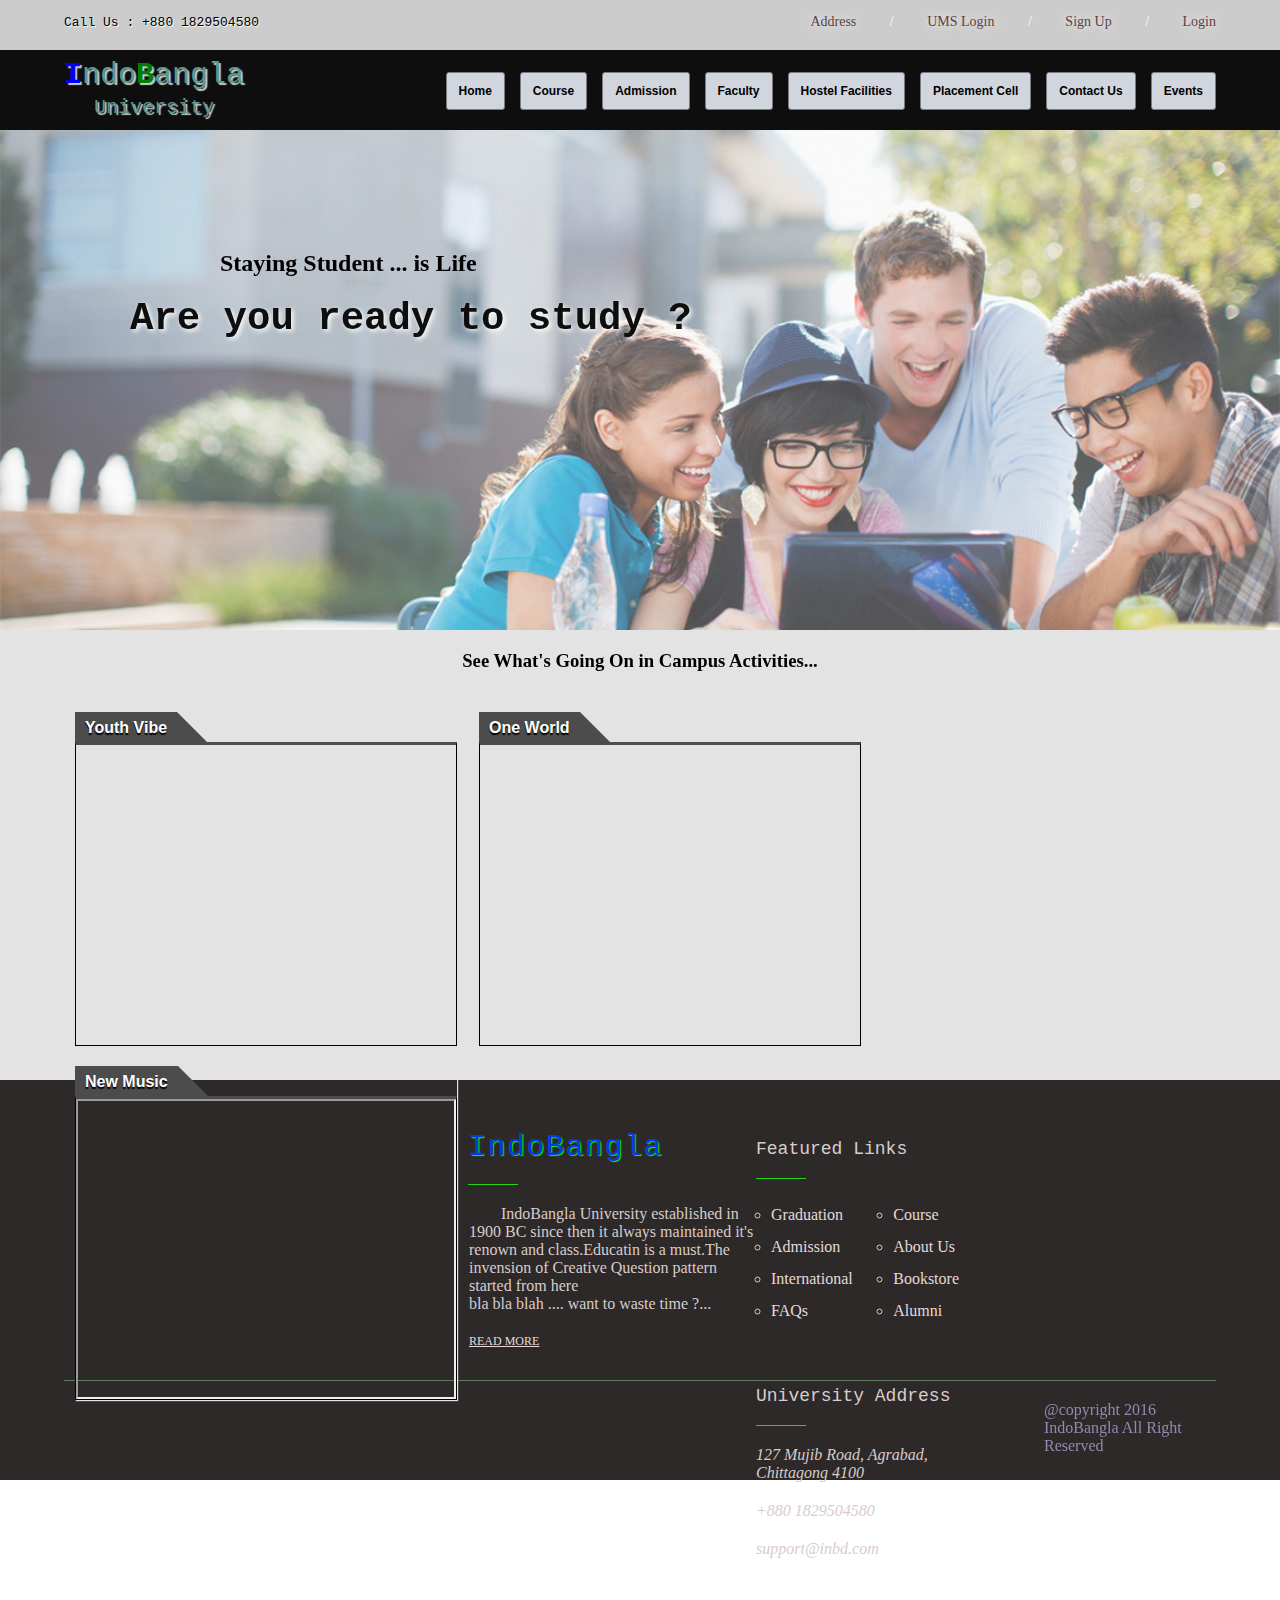
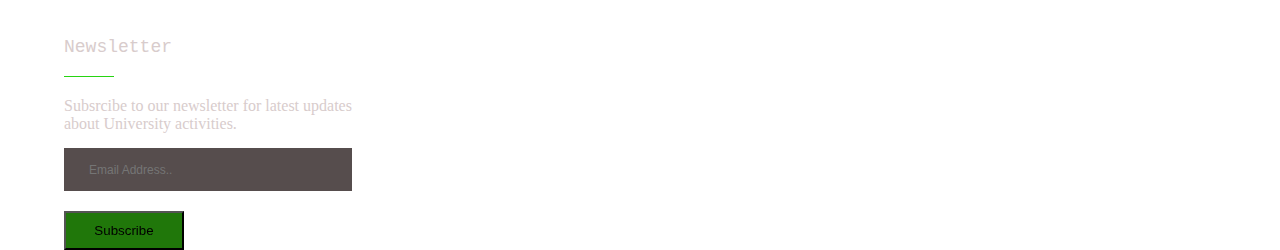
<file: index.html>
<!DOCTYPE html>
<html>
<head>
	<title>Indo Bangla University</title>
	<link rel="stylesheet" href="css/style.css">
	<meta name="viewport" content="width=device-width, initial-scale=1.0">

	
</head>
<body>
<!--    header starts -->

	<div class="top-section">
		<div class="wrap">
			<ul>
				<li><a href="contactUs.html">Address</a></li>
				<li>/</li>
				<li><a href="signin.html">UMS Login</a></li>
				<li>/</li>
				<li><a href="signup.html">Sign Up</a></li>
				<li>/</li>
				<li><a href="#" onclick="document.getElementById('dialogue_box').style.display='block'" >Login</a></li>
			</ul>

			<span class="call">Call Us : +880 1829504580</span>
		</div>
	</div>
		
	<header>
		<div class="wrap">
	    	<div class="logo"><span style="color:blue; font-weight:900;">I</span>ndo<span style="color:green;font-weight:900;">B</span>angla <br><span class="u">University</span>
	    	</div>
	    	<div class="menu">
	    		<ul>
	    			<li><a href="index.html">Home</a></li>
	    			<li><a href="courses.html">Course</a></li>
	    			<li><a href="admissionform.html">Admission</a></li>
	    			<li><a href="#">Faculty</a></li>
	    			<li><a href="Hostel.html">Hostel Facilities</a></li>
	    			<li><a href="#">Placement Cell</a></li>
	    			<li><a href="contactUs.html">Contact Us</a></li>
	    			<li><a href="#">Events</a></li>
	    		</ul>
	    	</div>
	    </div>
	</header>
	<!--login modal box-->
	<div class="mask">		
		<div id="dialogue_box" class="modal">
			<form>
				<center><h3>IndoBangla</h3></center>
				<label><b>Name or Email:</b></label>
				<input type="text" placeholder="your name or email" name="">
				<label><b>Password :</b></label>
				<input type="password" placeholder="your Password" name="">
				<input type="checkbox" name="">Remember me
				<a href="#">Forgot Password ?</a>
				<button>log In</button>
				<button class="btn-x" onclick="document.getElementById('dialogue_box').style.display='none'">cancel</button>
				<span class="new-acc">New?<br><a href="signup.html">Create An Account</a></span>
			</form>
		</div>
	</div>
	<!-- modal ends-->
<!--    header ends -->

	 <div class="banner">
		<!-- <img src="img/banner.jpg" alt="IndoBangla"> -->
		<h2>Staying Student ... is Life</h2>
		<h1>Are you ready to study ?</h1>
	</div>

	

	<div class="embadded-section">
		<div class="wrap">
			<h3>See What's Going On in Campus Activities...</h3>
			<div class="tab">			
				<a href="#">Youth Vibe</a>
				<div class="div">
					<iframe width="380" height="300" src="https://www.youtube.com/embed/D0-BEqifzqI" frameborder="0" allowfullscreen>						
					</iframe>
						
				</div>
			</div>
			<div class="tab">
				<a href="#">One World</a>
				<div class="div">
					<iframe width="380" height="300" src="https://www.youtube.com/embed/kM_FmY5J5v0" frameborder="0" allowfullscreen></iframe>	
				</div>
			</div>
			<div class="tab">
				<a href="#">New Music</a>
				<div class="div">
					<iframe width="380" height="300"
						src="https://www.youtube.com/embed/XGSy3_Czz8k?controls=1">
					</iframe>	
				</div>
			</div>
		</div>
	</div>




	<div class="books">
		
	</div>



	<!--whole footer starts-->
	<footer>
		<div class="wrap">
			<div class="col-md">
				<div class="about">				
					<div class="featured-links">
	                    <h1 class="about-head">IndoBangla</h1>
	                    <div class="line-dec"></div>
	                    <p> &nbsp &nbsp &nbsp &nbsp IndoBangla University established in 1900 BC since then it always maintained it's renown and class.Educatin is a must.The invension of Creative Question pattern started from here <br> bla bla blah ....  want to waste time ?... <br><br> <a href="#" style="font-size:12px; text-decoration:underline;">READ MORE</a> </p>                    
	                 </div>
	            </div> 				
			</div>

			
			<div class="col-md">
						
                <h2 class="footer-font">Featured Links</h2>
                <div class="line-dec"></div>
                <div class="links ">
                    <ul class="footer-ul">
                      <li><a href="#">Graduation</a></li>
                      <li><a href="#">Admission</a></li>
                      <li><a href="#">International</a></li>  
                      <li><a href="#">FAQs</a></li>                  
                    </ul> 
                    <ul class="ul-right">
                      <li><a href="#">Course</a></li>
                      <li><a href="#">About Us</a></li>
                      <li><a href="#">Bookstore</a></li>  
                      <li><a href="#">Alumni</a></li>                  
                    </ul>                   
                </div>  
			</div>
			


			<div class="col-md">
			<div class="address ">
				<div class="featured-links">
                    <h2 class="footer-font">University Address</h2>
                    <div class="line-dec"></div>
                    <ul class="footer-address-ul">
                      <li><i class="fa fa-home"> <address> 127 Mujib Road, Agrabad, <br> Chittagong 4100</address></i></li>
                      <li><i class="fa fa-phone">+880 1829504580</i></li>
                      <li><i class="fa fa-envelope-o">support@inbd.com</i></li>  
                                          
                    </ul>                    
                </div>
            </div>  
			</div>
			

			
			<div class="col-md">
				<div class="newsletter ">				
                    <h2 class="footer-font">Newsletter</h2>
                    <div class="line-dec"></div>
                    <p>Subsrcibe to our newsletter for latest updates about University activities.</p>                      
                	<form action="get">
                		<input type="text" id="txtEmail" onkeyup="validateEmail()" class="email" placeholder="Email Address..">
                		<button id="btn" type="button"> Subscribe </button>
                	</form>
           		</div>  
			</div>			
		</div>
	</footer>

	<div class="copyright-section">	
		<div class="copyright">	
			
				<div class="text">
					<p>@copyright 2016 IndoBangla All Right Reserved</p>
				</div>
				<div class="menu"></div>				
		</div>
	</div>
	<!--whole footer ends-->

	<script type="text/javascript"> 
		function validateEmail() {
		 	var emailTextBox = document.getElementById("txtEmail");
		 	var email = emailTextBox.value;
		 	var emailRegEx = /^(([^<>()[\]\\.,;:\s@\"]+(\.[^[]()[\]\\.,;:\s@\"]+)*)|(\".+\"))@((\[[0-9]{1,3}\.[0-9]{1,3}\.[0-9]{1,3}\.[0-9]{1,3}\])|(([a-zA-Z\-0-9]+\.)+[a-zA-Z]{2,}))$/;

		 	emailTextBox.style.color = "white";

		   if (emailRegEx.test(email)){
		   		emailTextBox.style.backgroundColor = "green";
		   } 
		   else {
		   		emailTextBox.style.backgroundColor = "red";
		   	} 
		}
		
	</script>
		
</body>
</html>
</file>
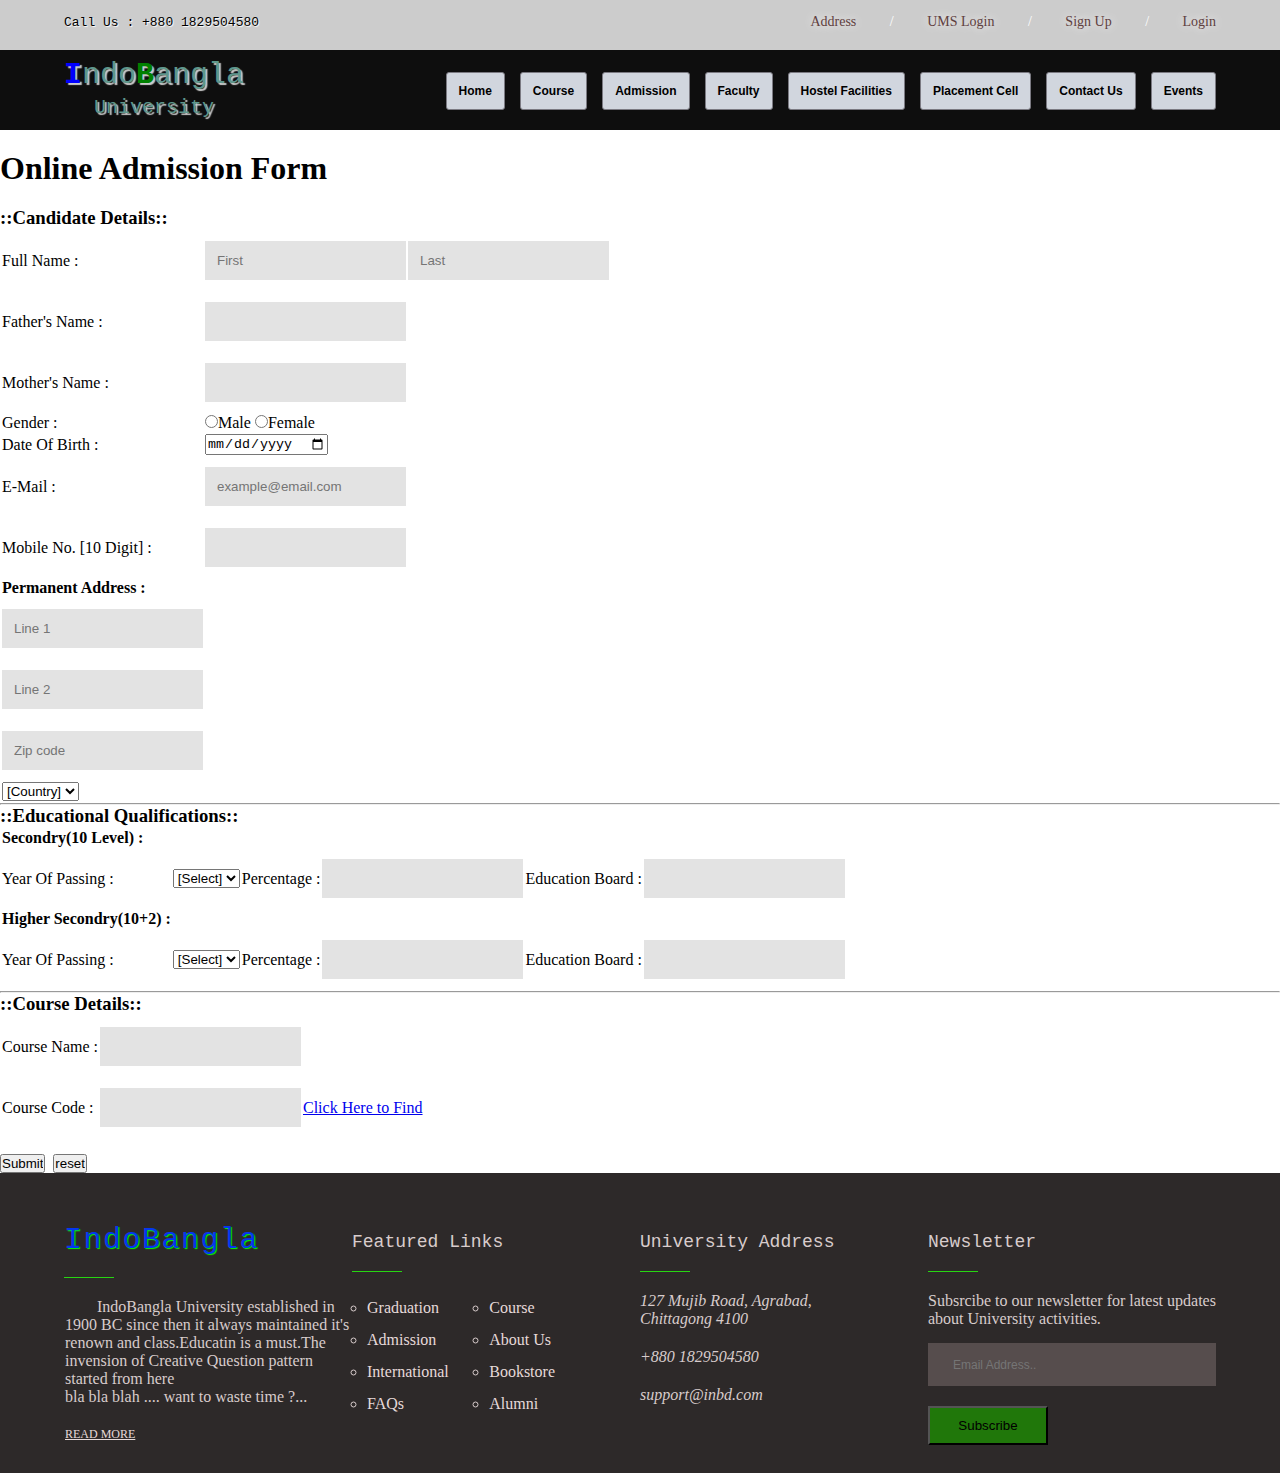
<file: admissionform.html>
<!DOCTYPE html>
<html>
<link rel="stylesheet" href="css/style.css">   
<style>
body{
    background-image:css/banner.jpg;
   }
</style>
   <head>
      <title></title>
      <script type="text/javascript">
         function validate()
      {
      
         if( document.admission.fname.value == ""|| document.admission.lname.value == "" || document.admission.name1.value == ""
|| document.admission.name2.value == ""|| document.admission.email.value == ""|| document.admission.mobile.value == ""|| document.admission.line1.value == ""
|| document.admission.line2.value == ""|| document.admission.percent.value == ""|| document.admission.board.value == ""
|| document.admission.mobile.value == ""|| document.admission.cname.value == ""|| document.admission.course.value == "")
         {
            alert( "You Missed a Field !" );
            document.admission.fname.focus() ;
            return false;
         }
         
         
         else if( document.admission.zip.value == "" ||
         isNaN( document.admission.zip.value ) ||
         document.admission.zip.value.length != 6 )
         {
            alert( "Please provide a zip in the format #####." );
            document.admission.zip.focus() ;
            return false;
         }
         
         else if( document.admission.country.value == "-1" )
         {
            alert( "Please provide your country!" );
            return false;
         }
         else if(document.admission.r1.checked==false)
         {
         	alert("Please select your Gender");
         }

           else
	{
		alert("Sucessfully Submited");
	}
         return( true );
      }



      /* for footer */

		function validateEmail() {
		 	var emailTextBox = document.getElementById("txtEmail");
		 	var email = emailTextBox.value;
		 	var emailRegEx = /^(([^<>()[\]\\.,;:\s@\"]+(\.[^[]()[\]\\.,;:\s@\"]+)*)|(\".+\"))@((\[[0-9]{1,3}\.[0-9]{1,3}\.[0-9]{1,3}\.[0-9]{1,3}\])|(([a-zA-Z\-0-9]+\.)+[a-zA-Z]{2,}))$/;

		 	emailTextBox.style.color = "white";

		   if (emailRegEx.test(email)){
		   		emailTextBox.style.backgroundColor = "green";
		   } 
		   else {
		   		emailTextBox.style.backgroundColor = "red";
		   	} 
		}
		
	
		

      </script>
      
   </head>
   


<body>

<!--    header starts -->

	<div class="top-section">
		<div class="wrap">
			<ul>
				<li><a href="contactUs.html">Address</a></li>
				<li>/</li>
				<li><a href="signin.html">UMS Login</a></li>
				<li>/</li>
				<li><a href="signup.html">Sign Up</a></li>
				<li>/</li>
				<li><a href="#" onclick="document.getElementById('dialogue_box').style.display='block'" >Login</a></li>
			</ul>

			<span class="call">Call Us : +880 1829504580</span>
		</div>
	</div>	
	<header>
		<div class="wrap">
	    	<div class="logo"><span style="color:blue; font-weight:900;">I</span>ndo<span style="color:green;font-weight:900;">B</span>angla <br><span class="u">University</span>
	    	</div>
	    	<div class="menu">
	    		<ul>
	    			<li><a href="index.html">Home</a></li>
	    			<li><a href="courses.html">Course</a></li>
	    			<li><a href="admissionform.html">Admission</a></li>
	    			<li><a href="#">Faculty</a></li>
	    			<li><a href="Hostel.html">Hostel Facilities</a></li>
	    			<li><a href="#">Placement Cell</a></li>
	    			<li><a href="contactUs.html">Contact Us</a></li>
	    			<li><a href="#">Events</a></li>
	    		</ul>
	    	</div>
	    </div>
	</header>
	<!--login modal box-->
	<div class="mask">		
	<div id="dialogue_box" class="modal">
		<form>
			<center><h3>IndoBangla</h3></center>
			<label><b>Name or Email:</b></label>
			<input type="text" placeholder="your name or email" name="">
			<label><b>Password :</b></label>
			<input type="password" placeholder="your Password" name="">
			<input type="checkbox" name="">Remember me
			<a href="#">Forgot Password ?</a>
			<button>log In</button>
			<button class="btn-x" onclick="document.getElementById('dialogue_box').style.display='none'">cancel</button>
			<span class="new-acc">New?<br><a href="signup.html">Create An Account</a></span>
		</form>
	</div>
	</div>
	<!-- modal ends-->
<!--    header ends -->


<form name="admission" onsubmit="return(validate());">

<h1>Online Admission Form</h1>
<h3>::Candidate Details::</h3>
<table cellspacing="2" cellpadding="2">            
<tr>
	<td>Full Name : </td>
        <td><input type="text" name="fname" placeholder="First" /></td>
	<td><input type="text" name="lname" placeholder="Last"/></td>		
</tr>

<tr>
	<td>Father's Name : </td>
        <td><input type="text" name="name1"/></td>	
</tr>

<tr>
	<td>Mother's Name : </td>
        <td><input type="text" name="name2"/></td>	
</tr>

<tr>
	<td>Gender : </td>
	<td><input type="radio" name="r1">Male <input type="radio" name="r1">Female
</tr>

<tr>
	<td>Date Of Birth : </td>
	<td><input type="date" name="d1">
</tr>
		
<tr>
	<td>E-Mail : </td>
	<td><input type="text" name="email" placeholder="example@email.com" /></td>
</tr>
<tr>
	<td>Mobile No. [10 Digit] : </td>
	<td><input type="text" name="mobile" /></td>
</tr>

<tr>
	<td><h4>Permanent Address : </h4></td>
</tr>

<tr>
	<td><input type="text" name="line1" placeholder="Line 1" ></td>
</tr>

<tr>
	<td><input type="text" name="line2" placeholder="Line 2" ></td>
</tr>

<tr>
<td><input type="text" name="zip" placeholder="Zip code"/></td>
</tr>
            
<tr>
        <td>
	<select name="Country">
                <option value="-1">[Country]</option>
                <option value="1">USA</option>
                <option value="2">UK</option>
		<option value="3">INDIA</option>
	</select>
	</td>
</tr>
</table>
<hr>

<h3>::Educational Qualifications::</h3>
<table>
<tr>
	<td><h4>Secondry(10 Level) : </h4></td>
</tr>

<tr>
	<td>Year Of Passing : </td>
	<td>
	<select name="secondry">
                <option value="-1">[Select]</option>
                <option value="1">2012</option>
                <option value="2">2013</option>
		<option value="3">2014</option>
	</select>
	</td>
	<td>Percentage : </td>
	<td><input type="text" name="percent"/></td>
	<td>Education Board : </td>
	<td><input type="text" name="board"/></td>
</tr>

<tr>
	<td><h4>Higher Secondry(10+2) : </h4></td>
</tr>

<tr>
	<td>Year Of Passing : </td>
	<td>
	<select name="secondry">
                <option value="-1">[Select]</option>
                <option value="1">2014</option>
                <option value="2">2015</option>
		<option value="3">2016</option>
	</select>
	</td>
	<td>Percentage : </td>
	<td><input type="text" name="percent1"/></td>
	<td>Education Board : </td>
	<td><input type="text" name="board1"/></td>
</tr>
</table>
<hr>
<h3>::Course Details::</h3>
<table>
<tr>
	<td>Course Name : </td>
	<td><input type="text" name="cname" /></td>
</tr>

<tr>
	<td>Course Code : </td>
	<td><input type="text" name="course" /></td>
	<td><a href="courses.html">Click Here to Find</a>
</tr>

</table>
<pre>

<input type="submit" value="Submit" /> <input type="reset" value="reset">
</pre>

      </form>

	<footer>
		<div class="wrap">
			<div class="col-md">
				<div class="about">				
					<div class="featured-links">
	                    <h1 class="about-head">IndoBangla</h1>
	                    <div class="line-dec"></div>
	                    <p> &nbsp &nbsp &nbsp &nbsp IndoBangla University established in 1900 BC since then it always maintained it's renown and class.Educatin is a must.The invension of Creative Question pattern started from here <br> bla bla blah ....  want to waste time ?... <br><br> <a href="#" style="font-size:12px; text-decoration:underline;">READ MORE</a> </p>                    
	                 </div>
	            </div> 				
			</div>

			
			<div class="col-md">
						
                <h2 class="footer-font">Featured Links</h2>
                <div class="line-dec"></div>
                <div class="links ">
                    <ul class="footer-ul">
                      <li><a href="#">Graduation</a></li>
                      <li><a href="#">Admission</a></li>
                      <li><a href="#">International</a></li>  
                      <li><a href="#">FAQs</a></li>                  
                    </ul> 
                    <ul class="ul-right">
                      <li><a href="#">Course</a></li>
                      <li><a href="#">About Us</a></li>
                      <li><a href="#">Bookstore</a></li>  
                      <li><a href="#">Alumni</a></li>                  
                    </ul>                   
                </div>  
			</div>
			


			<div class="col-md">
			<div class="address ">
				<div class="featured-links">
                    <h2 class="footer-font">University Address</h2>
                    <div class="line-dec"></div>
                    <ul class="footer-address-ul">
                      <li><i class="fa fa-home"> <address> 127 Mujib Road, Agrabad, <br> Chittagong 4100</address></i></li>
                      <li><i class="fa fa-phone">+880 1829504580</i></li>
                      <li><i class="fa fa-envelope-o">support@inbd.com</i></li>  
                                          
                    </ul>                    
                </div>
            </div>  
			</div>
			

			
			<div class="col-md">
				<div class="newsletter ">				
                    <h2 class="footer-font">Newsletter</h2>
                    <div class="line-dec"></div>
                    <p>Subsrcibe to our newsletter for latest updates about University activities.</p>                      
                	<form action="get">
                		<input type="text" class="email" placeholder="Email Address..">
                		<button id="btn" type="button"> Subscribe </button>
                	</form>
           		</div>  
			</div>			
		</div>
	</footer>
      
   </body>
</html>
</file>
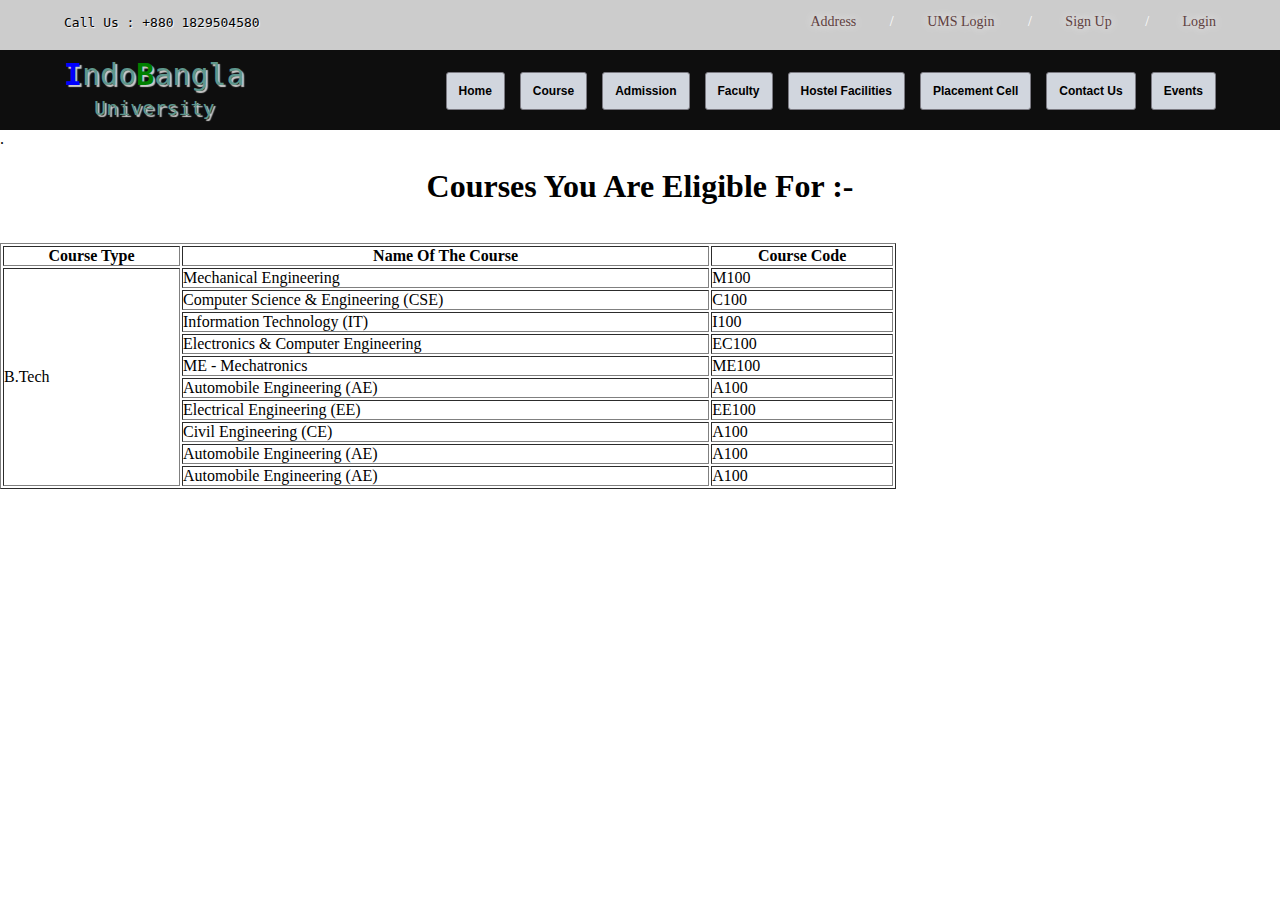
<file: course1.html>
<!DOCTYPE html>
<html>
<link rel="stylesheet" href="css/style.css"> 
<head><title>Courses After 12th</title></head>
<body>

<!--    header starts -->

	<div class="top-section">
		<div class="wrap">
			<ul>
				<li><a href="contactUs.html">Address</a></li>
				<li>/</li>
				<li><a href="signin.html">UMS Login</a></li>
				<li>/</li>
				<li><a href="signup.html">Sign Up</a></li>
				<li>/</li>
				<li><a href="#" onclick="document.getElementById('dialogue_box').style.display='block'" >Login</a></li>
			</ul>

			<span class="call">Call Us : +880 1829504580</span>
		</div>
	</div>	
	<header>
		<div class="wrap">
	    	<div class="logo"><span style="color:blue; font-weight:900;">I</span>ndo<span style="color:green;font-weight:900;">B</span>angla <br><span class="u">University</span>
	    	</div>
	    	<div class="menu">
	    		<ul>
	    			<li><a href="index.html">Home</a></li>
	    			<li><a href="courses.html">Course</a></li>
	    			<li><a href="admissionform.html">Admission</a></li>
	    			<li><a href="#">Faculty</a></li>
	    			<li><a href="Hostel.html">Hostel Facilities</a></li>
	    			<li><a href="#">Placement Cell</a></li>
	    			<li><a href="contactUs.html">Contact Us</a></li>
	    			<li><a href="#">Events</a></li>
	    		</ul>
	    	</div>
	    </div>
	</header>
	<!--login modal box-->
	<div class="mask">		
	<div id="dialogue_box" class="modal">
		<form>
			<center><h3>IndoBangla</h3></center>
			<label><b>Name or Email:</b></label>
			<input type="text" placeholder="your name or email" name="">
			<label><b>Password :</b></label>
			<input type="password" placeholder="your Password" name="">
			<input type="checkbox" name="">Remember me
			<a href="#">Forgot Password ?</a>
			<button>log In</button>
			<button class="btn-x" onclick="document.getElementById('dialogue_box').style.display='none'">cancel</button>
			<span class="new-acc">New?<br><a href="signup.html">Create An Account</a></span>
		</form>
	</div>
	</div>
	<!-- modal ends-->
<!--    header ends -->


<p>.<h1 align="center">Courses You Are Eligible For  :- </h1><br></p>
<table><table cellspacing="2" cellpadding="2" border="1" align="center" style="width:70%">            
<tr>
	<th>Course Type</th>
        <th>Name Of The Course</th>
	<th>Course Code</th>		
</tr>
<tr>
	<td rowspan="10">B.Tech</td>
        <td>Mechanical Engineering</td>
	<td>M100</td>		
</tr>
<tr>
        <td>Computer Science & Engineering (CSE)</td>
	<td>C100</td>		
</tr>

<tr>
        <td>Information Technology (IT)</td>
	<td>I100</td>		
</tr>

<tr>
        <td>Electronics & Computer Engineering</td>
	<td>EC100</td>		
</tr>

<tr>
        <td>ME - Mechatronics</td>
	<td>ME100</td>		
</tr>

<tr>
        <td>Automobile Engineering (AE)</td>
	<td>A100</td>		
</tr>

<tr>
        <td>Electrical Engineering (EE)</td>
	<td>EE100</td>		
</tr>

<tr>
        <td>Civil Engineering (CE)</td>
	<td>A100</td>		
</tr>

<tr>
        <td>Automobile Engineering (AE)</td>
	<td>A100</td>		
</tr>

<tr>
        <td>Automobile Engineering (AE)</td>
	<td>A100</td>		
</tr>


</table>
</body>
</html>
</file>
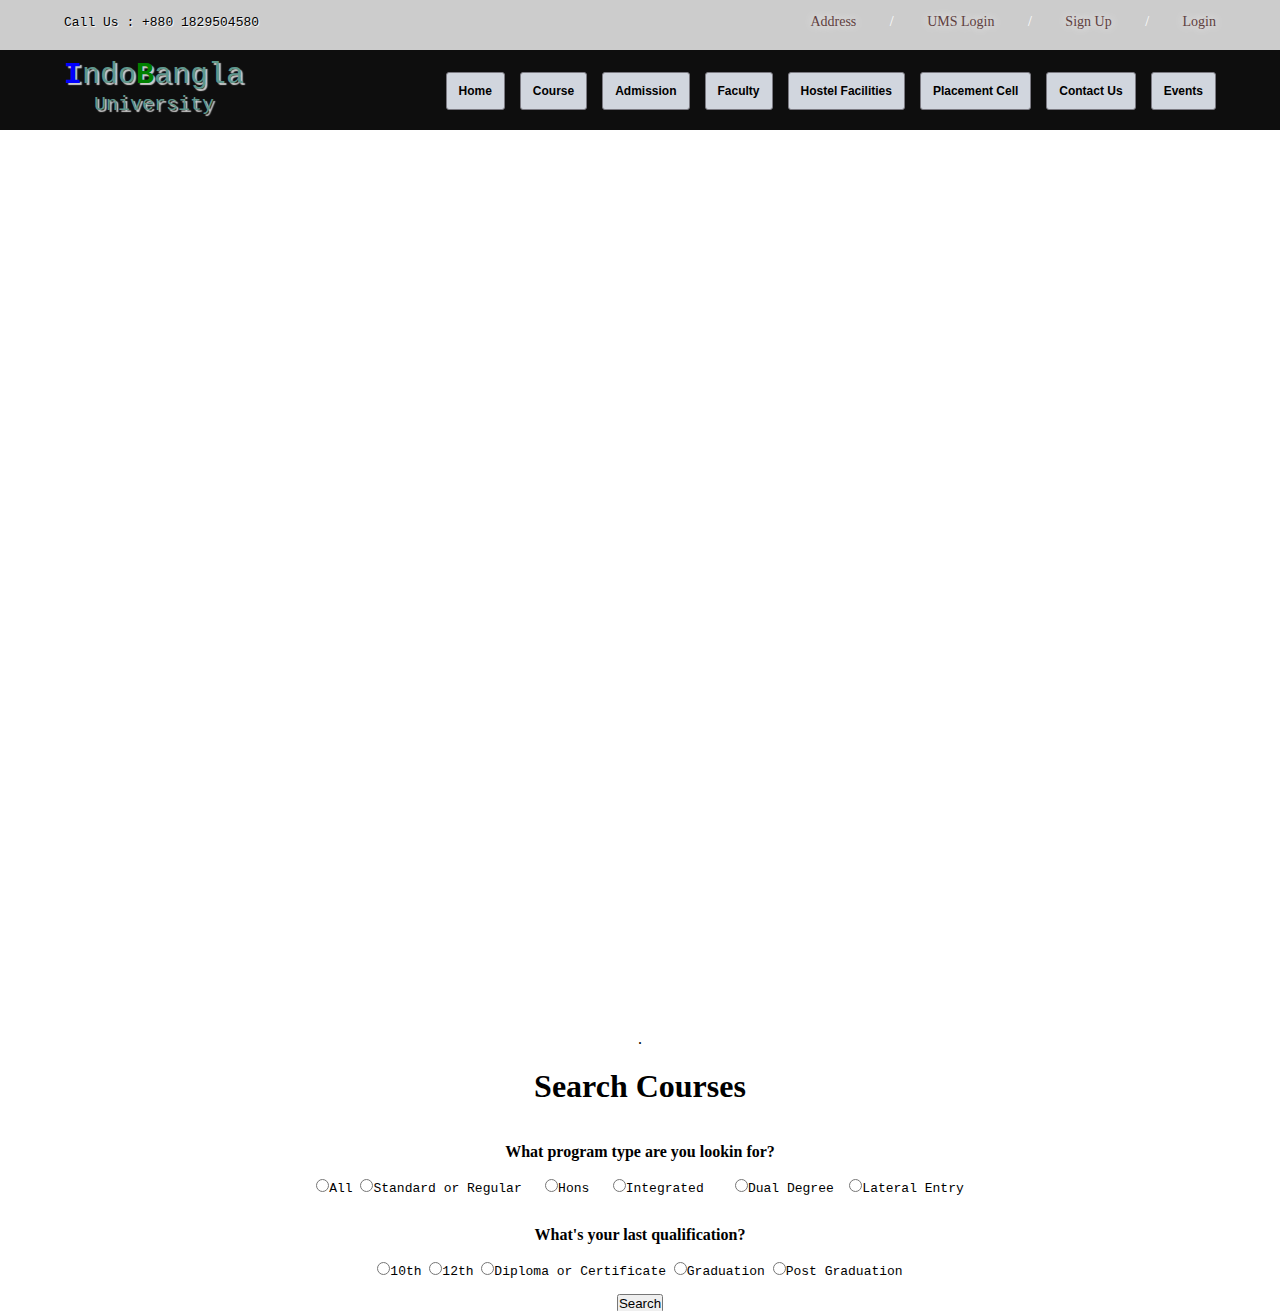
<file: courses.html>
<html>
<head>
<link rel="stylesheet" href="css/style.css"> 

<title>Search Course</title>
 <script type="text/javascript">
function searchcoursefxn1()
{
	var c1=document.getElementsByName("r1");
	var c11=-1;
	var c2=document.getElementsByName("r2")
	var c12=-1
	
	for(var i=0;i<c1.length;i++)
	{
	if(c1[i].checked)
	{c11=i;}
	}
	for(var i=0;i<c2.length;i++)
	{
	if(c2[i].checked)
	{c12=i;}
	}
	

         if(c11==-1)
         {
            alert("Please Select Type of Program");
            return false;
         }
	
	else if(c12==-1)
	{
	alert("Please select your Qualifications");
	return false;
	}

	else if(c11==0 && c12==0)
         {
            alert("All Courses After 10th");
            return false;
         }
	else if(c11==0 && c12==1)
         {
            alert("All courses after 12th");
            return true;
         }
	else if(c11==0 && c12==2)
         {
            alert("All courses after Diploma");
            return false;
         }
	else if(c11==0 && c12==3)
         {
            alert("All courses after Graduation");
            return false;
         }
	
	else if(c11==0 && c12==4)
	{
	alert("All Courses After Post graduation");
	return false;
	}

	else if(c11==1 && c12==1)
	{
	alert("Standard Courses After 12th");
	return true;
	}
   
	 else
	 {
		alert("Courses Not Available (Try selecting different type of Program)");
		window.location.href = "";
		return false;
	 }
return( true );
}

function validateEmail() {
		 	var emailTextBox = document.getElementById("txtEmail");
		 	var email = emailTextBox.value;
		 	var emailRegEx = /^(([^<>()[\]\\.,;:\s@\"]+(\.[^[]()[\]\\.,;:\s@\"]+)*)|(\".+\"))@((\[[0-9]{1,3}\.[0-9]{1,3}\.[0-9]{1,3}\.[0-9]{1,3}\])|(([a-zA-Z\-0-9]+\.)+[a-zA-Z]{2,}))$/;

		 	emailTextBox.style.color = "white";

		   if (emailRegEx.test(email)){
		   		emailTextBox.style.backgroundColor = "green";
		   } 
		   else {
		   		emailTextBox.style.backgroundColor = "red";
		   	} 
		}

</script>
</head>

<body style="background-color:white;">
<!--    header starts -->

	<div class="top-section">
		<div class="wrap">
			<ul>
				<li><a href="contactUs.html">Address</a></li>
				<li>/</li>
				<li><a href="signin.html">UMS Login</a></li>
				<li>/</li>
				<li><a href="signup.html">Sign Up</a></li>
				<li>/</li>
				<li><a href="#" onclick="document.getElementById('dialogue_box').style.display='block'" >Login</a></li>
			</ul>

			<span class="call">Call Us : +880 1829504580</span>
		</div>
	</div>	
	<header>
		<div class="wrap">
	    	<div class="logo"><span style="color:blue; font-weight:900;">I</span>ndo<span style="color:green;font-weight:900;">B</span>angla <br><span class="u">University</span>
	    	</div>
	    	<div class="menu">
	    		<ul>
	    			<li><a href="index.html">Home</a></li>
	    			<li><a href="courses.html">Course</a></li>
	    			<li><a href="admissionform.html">Admission</a></li>
	    			<li><a href="#">Faculty</a></li>
	    			<li><a href="Hostel.html">Hostel Facilities</a></li>
	    			<li><a href="#">Placement Cell</a></li>
	    			<li><a href="contactUs.html">Contact Us</a></li>
	    			<li><a href="#">Events</a></li>
	    		</ul>
	    	</div>
	    </div>
	</header>
	<!--login modal box-->
	<div class="mask">		
	<div id="dialogue_box" class="modal">
		<form>
			<center><h3>IndoBangla</h3></center>
			<label><b>Name or Email:</b></label>
			<input type="text" placeholder="your name or email" name="">
			<label><b>Password :</b></label>
			<input type="password" placeholder="your Password" name="">
			<input type="checkbox" name="">Remember me
			<a href="#">Forgot Password ?</a>
			<button>log In</button>
			<button class="btn-x" onclick="document.getElementById('dialogue_box').style.display='none'">cancel</button>
			<span class="new-acc">New?<br><a href="signup.html">Create An Account</a></span>
		</form>
	</div>
	</div>
	<!-- modal ends-->
<!--    header ends -->

<form name="searchcourse" onsubmit="return(searchcoursefxn1());" action="course1.html">
<center>
<p>.<h1> Search Courses</h1><br><p>
<h4>What program type are you lookin for?</h4><br>
<pre><input type="radio" name="r1" value="1">All <input type="radio" name="r1" value="2">Standard or Regular   <input type="radio" name="r1" value="3">Hons   <input type="radio" name="r1" value="4">Integrated    <input type="radio" name="r1" value="5">Dual Degree  <input type="radio" name="r1" value="6">Lateral Entry


</pre>
<h4>What's your last qualification?</h4><br>
<pre><input type="radio" name="r2" value="1">10th <input type="radio" name="r2" value="2">12th <input type="radio" name="r2" value="3">Diploma or Certificate <input type="radio" name="r2" value="4">Graduation <input type="radio" name="r2" value="5">Post Graduation

<input type="submit" value="Search" />
</pre>
</form>
</center>
</body>
</html>
</file>
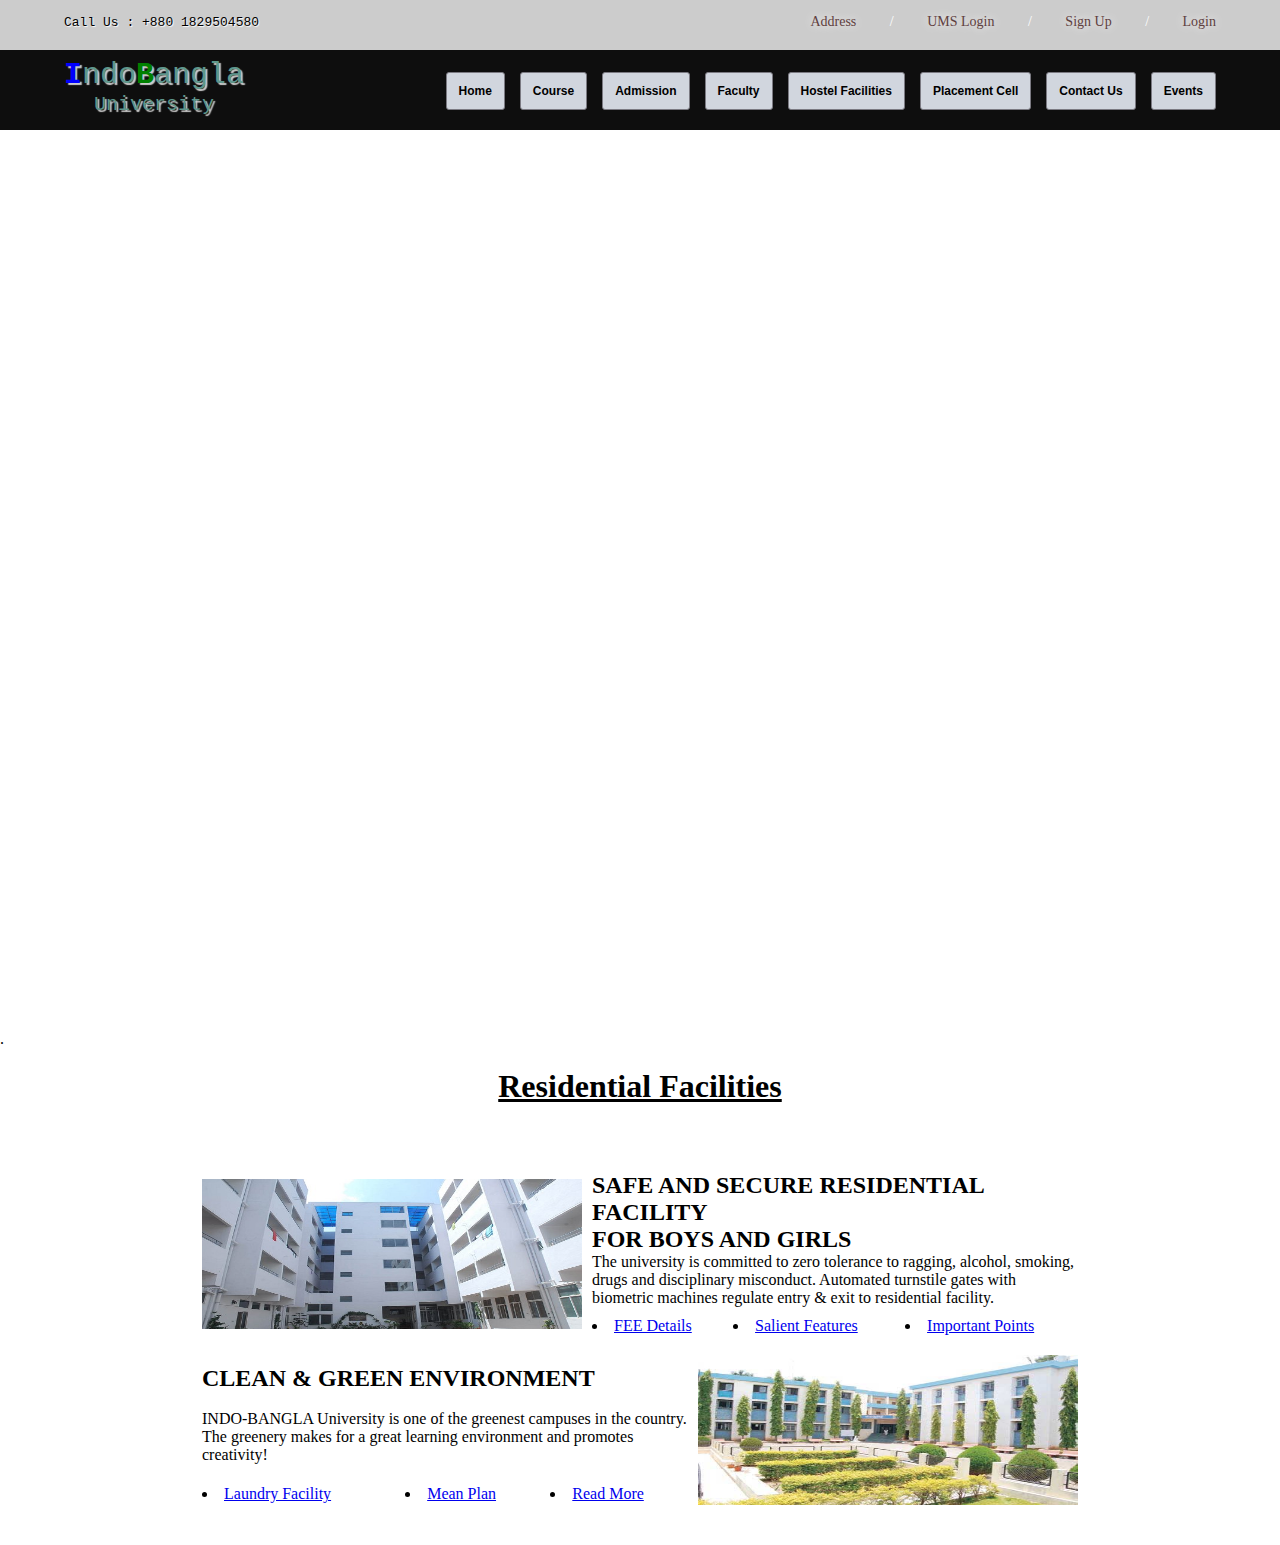
<file: Hostel.html>
<! DOCTYPE HTML>
<html>

<link rel="stylesheet" href="css/style.css">  
<head>
</head>

<body>

<!--    header starts -->

	<div class="top-section">
		<div class="wrap">
			<ul>
				<li><a href="contactUs.html">Address</a></li>
				<li>/</li>
				<li><a href="signin.html">UMS Login</a></li>
				<li>/</li>
				<li><a href="signup.html">Sign Up</a></li>
				<li>/</li>
				<li><a href="#" onclick="document.getElementById('dialogue_box').style.display='block'" >Login</a></li>
			</ul>

			<span class="call">Call Us : +880 1829504580</span>
		</div>
	</div>	
	<header>
		<div class="wrap">
	    	<div class="logo"><span style="color:blue; font-weight:900;">I</span>ndo<span style="color:green;font-weight:900;">B</span>angla <br><span class="u">University</span>
	    	</div>
	    	<div class="menu">
	    		<ul>
	    			<li><a href="index.html">Home</a></li>
	    			<li><a href="courses.html">Course</a></li>
	    			<li><a href="admissionform.html">Admission</a></li>
	    			<li><a href="#">Faculty</a></li>
	    			<li><a href="Hostel.html">Hostel Facilities</a></li>
	    			<li><a href="#">Placement Cell</a></li>
	    			<li><a href="contactUs.html">Contact Us</a></li>
	    			<li><a href="#">Events</a></li>
	    		</ul>
	    	</div>
	    </div>
	</header>
	<!--login modal box-->
	<div class="mask">		
	<div id="dialogue_box" class="modal">
		<form>
			<center><h3>IndoBangla</h3></center>
			<label><b>Name or Email:</b></label>
			<input type="text" placeholder="your name or email" name="">
			<label><b>Password :</b></label>
			<input type="password" placeholder="your Password" name="">
			<input type="checkbox" name="">Remember me
			<a href="#">Forgot Password ?</a>
			<button>log In</button>
			<button class="btn-x" onclick="document.getElementById('dialogue_box').style.display='none'">cancel</button>
			<span class="new-acc">New?<br><a href="signup.html">Create An Account</a></span>
		</form>
	</div>
	</div>
	<!-- modal ends-->
<!--    header ends -->

<p>.<h1 align="center"><u>Residential Facilities</u><h1><br></p>
<center><table cellspacing="10" cellpadding="10" style="width:70%">
<tr>
	<td rowspan="2"><img src="img/hostel1.jpg" height="150px" width="380px">
	
</td>
	<td colspan="3"><p><h2>SAFE AND SECURE RESIDENTIAL FACILITY<br>FOR BOYS AND GIRLS</h2>
	The university is committed to zero tolerance to ragging, alcohol, smoking, drugs and disciplinary misconduct. Automated turnstile gates with biometric machines regulate entry & exit to residential facility.
	</p>
</td>
	</tr>
<tr>
	<td><li><a href="hostelfee.html"target="_black">FEE Details</a></li>
</td>
	<td><li><a href="#"target="_black">Salient Features</a></li>
</td>
	<td><li><a href="#"target="_black">Important Points</a></li>
</td>
  </tr>
</table>

<table cellspacing="10" cellpadding="10" style="width:70%">
<tr>
<td colspan="3"><p><h2>CLEAN & GREEN ENVIRONMENT</h2><br>
		INDO-BANGLA University is one of the greenest campuses in the country. The greenery makes for a great learning environment and promotes creativity!
		</p>
</td>
<td rowspan="2"><img src="img/hostel.jpg" height="150px" width="380px">
</td >
</tr>
<tr>
<td><li><a href="#" target="_black">Laundry Facility</a></li>
</td>
<td><li><a href="#" target="_black">Mean Plan</a></li>
</td>
<td><li><a href="#" target="_black">Read More</a></li>
</td>
<tr>
</table>
</center>


</body>
</html>
</file>
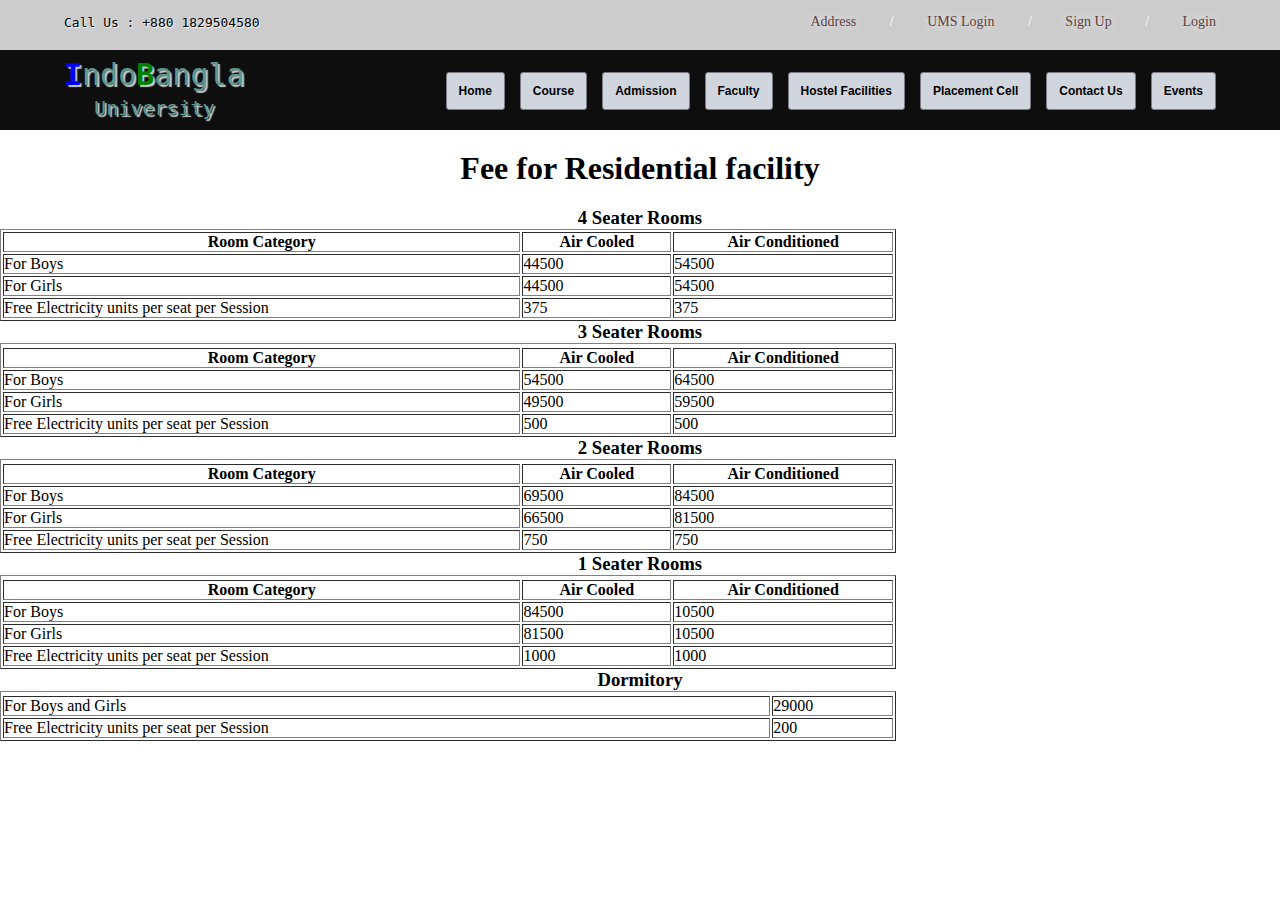
<file: hostelfee.html>
<!DOCTYPEhtml>
<html>
<link rel="stylesheet" href="css/style.css">  
<head>
<title>Hostel Facilities</title>
</head>
<body>
<!--    header starts -->

	<div class="top-section">
		<div class="wrap">
			<ul>
				<li><a href="contactUs.html">Address</a></li>
				<li>/</li>
				<li><a href="signin.html">UMS Login</a></li>
				<li>/</li>
				<li><a href="signup.html">Sign Up</a></li>
				<li>/</li>
				<li><a href="#" onclick="document.getElementById('dialogue_box').style.display='block'" >Login</a></li>
			</ul>

			<span class="call">Call Us : +880 1829504580</span>
		</div>
	</div>	
	<header>
		<div class="wrap">
	    	<div class="logo"><span style="color:blue; font-weight:900;">I</span>ndo<span style="color:green;font-weight:900;">B</span>angla <br><span class="u">University</span>
	    	</div>
	    	<div class="menu">
	    		<ul>
	    			<li><a href="index.html">Home</a></li>
	    			<li><a href="courses.html">Course</a></li>
	    			<li><a href="admissionform.html">Admission</a></li>
	    			<li><a href="#">Faculty</a></li>
	    			<li><a href="Hostel.html">Hostel Facilities</a></li>
	    			<li><a href="#">Placement Cell</a></li>
	    			<li><a href="contactUs.html">Contact Us</a></li>
	    			<li><a href="#">Events</a></li>
	    		</ul>
	    	</div>
	    </div>
	</header>
	<!--login modal box-->
	<div class="mask">		
	<div id="dialogue_box" class="modal">
		<form>
			<center><h3>IndoBangla</h3></center>
			<label><b>Name or Email:</b></label>
			<input type="text" placeholder="your name or email" name="">
			<label><b>Password :</b></label>
			<input type="password" placeholder="your Password" name="">
			<input type="checkbox" name="">Remember me
			<a href="#">Forgot Password ?</a>
			<button>log In</button>
			<button class="btn-x" onclick="document.getElementById('dialogue_box').style.display='none'">cancel</button>
			<span class="new-acc">New?<br><a href="signup.html">Create An Account</a></span>
		</form>
	</div>
	</div>
	<!-- modal ends-->
<!--    header ends -->
<h1 align="center">Fee for Residential facility </h1>
<h3 align="center">4 Seater Rooms</h3>
<table align="center" cellspacing="2" cellpadding="2" border="1" style="width:70%">            
<tr>
<th>Room Category</th>
<th>Air Cooled</th>
<th>Air Conditioned</th>
</tr>

<tr>
<td>For Boys</td>
<td>44500</td>
<td>54500</td>
</tr>

<tr>
<td>For Girls</td>
<td>44500</td>
<td>54500</td>
</tr>   

<tr>
<td>Free Electricity units per seat per Session  </td>
<td>375</td>
<td>375</td>
</tr>  


<table align="center" cellspacing="2" cellpadding="2" border="1" style="width:70%">            
<tr>
<h3 align="center">3 Seater Rooms</h3>
</tr>
<tr>
<th>Room Category</th>
<th>Air Cooled</th>
<th>Air Conditioned</th>
</tr>

<tr>
<td>For Boys</td>
<td>54500</td>
<td>64500</td>
</tr>

<tr>
<td>For Girls</td>
<td>49500</td>
<td>59500</td>
</tr>   

<tr>
<td>Free Electricity units per seat per Session  </td>
<td>500</td>
<td>500</td>
</tr>  


<table align="center" cellspacing="2" cellpadding="2" border="1" style="width:70%">            
<tr>
<h3 align="center">2 Seater Rooms</h3>
</tr>
<tr>
<th>Room Category</th>
<th>Air Cooled</th>
<th>Air Conditioned</th>
</tr>

<tr>
<td>For Boys</td>
<td>69500</td>
<td>84500</td>
</tr>

<tr>
<td>For Girls</td>
<td>66500</td>
<td>81500</td>
</tr>   

<tr>
<td>Free Electricity units per seat per Session  </td>
<td>750</td>
<td>750</td>
</tr>  

<table align="center" cellspacing="2" cellpadding="2" border="1" style="width:70%">            
<tr>
<h3 align="center">1 Seater Rooms</h3>
</tr>
<tr>
<th>Room Category</th>
<th>Air Cooled</th>
<th>Air Conditioned</th>
</tr>

<tr>
<td>For Boys</td>
<td>84500</td>
<td>10500</td>
</tr>

<tr>
<td>For Girls</td>
<td>81500</td>
<td>10500</td>
</tr>   

<tr>
<td>Free Electricity units per seat per Session</td>
<td>1000</td>
<td>1000</td>
</tr> 

<table align="center" cellspacing="2" cellpadding="2" border="1" style="width:70%">            
<tr>
<h3 align="center">Dormitory</h3>
</tr>

<tr>
<td>For Boys and Girls</td>
<td>29000</td>
</tr>
<tr>
<td>Free Electricity units per seat per Session</td>
<td>200</td>

</tr>
          

</body>
</html>
</file>
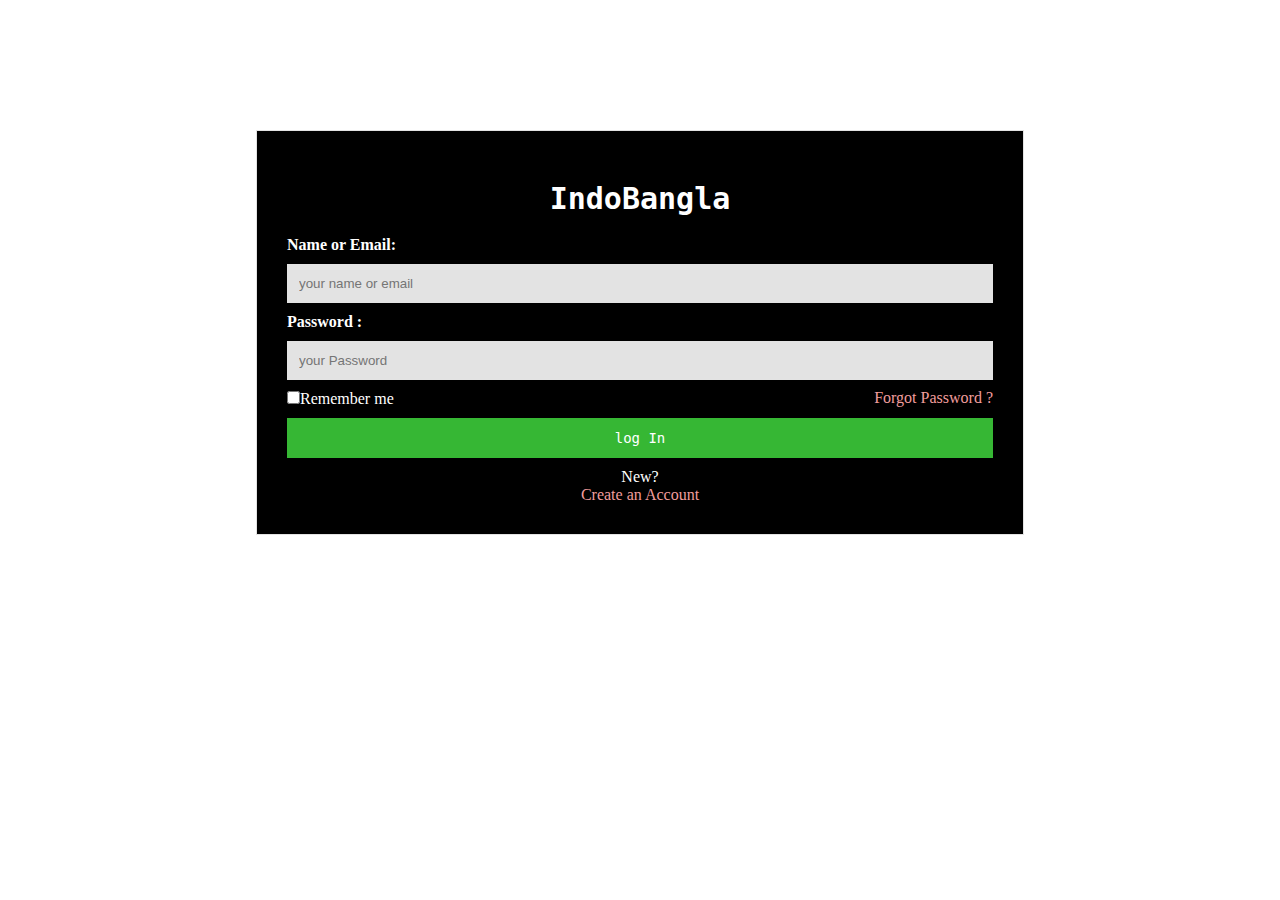
<file: signin.html>
<!DOCTYPE html>
<html>
<head>
	<title>logIn</title>
	<link rel="stylesheet" type="text/css" href="css/style.css">
	
</head>
<body>    	
	<div id="dialogue_box" class="modal">
		<form>
			<center><h3>IndoBangla</h3></center>
			<label><b>Name or Email:</b></label>
			<input type="text" placeholder="your name or email" name="">
			<label><b>Password :</b></label>
			<input type="password" placeholder="your Password" name="">
			<input type="checkbox" name="">Remember me
			<a href="#">Forgot Password ?</a>
			<button>log In</button>
			<span style="text-align: center; float: none; display:block;" class="new-acc">New?<br><a style="text-align: center; float: none;" href="signup.html">Create an Account</a></span>			
		</form>
	</div>
	
	
	<script type="text/javascript">
		document.getElementById('dialogue_box').style.display='block'
	</script>
</body>
</html>
</file>
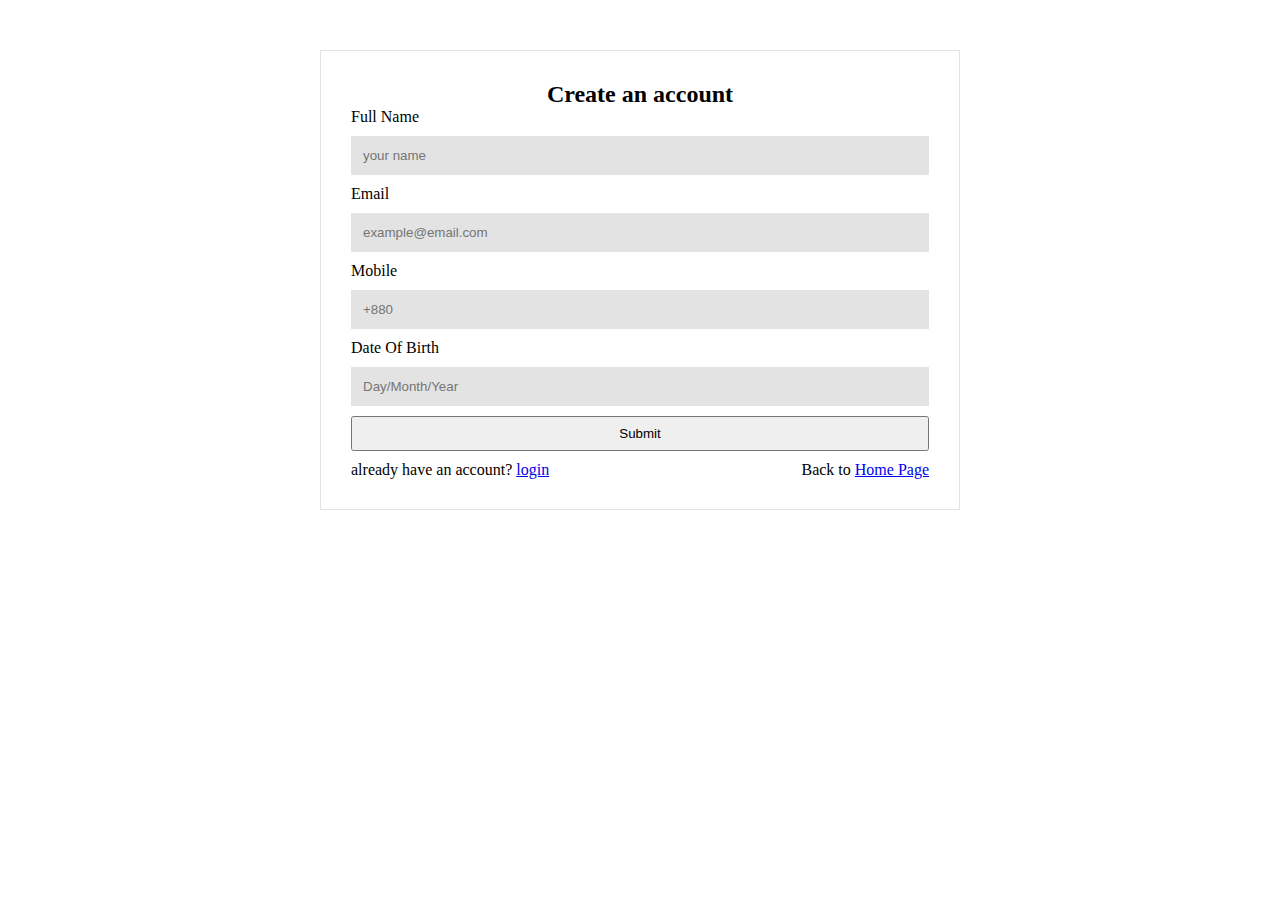
<file: signup.html>
<!DOCTYPE html>
<html>
<head>
	<title>Registration IndoBangla</title>
	<link rel="stylesheet" type="text/css" href="css/style.css">
</head>
<body>
	<div class="container-reg">		
		<h2>Create an account</h2>
		<form>
			<label>Full Name</label>
			<input type="text" placeholder="your name" name="">
			<label>Email</label>
			<input type="text" id="txtEmail" placeholder="example@email.com" onkeydown="validateEmail()" >
			<label>Mobile</label>
			<input type="text" placeholder="+880" name="">
			<label></label>
			<label>Date Of Birth</label>
			<input type="text" placeholder="Day/Month/Year" name="">

			<input type="submit" name="">

			<span>already have an account? <a href="signin.html">login</a> </span>
			<span style="float: right;">Back to <a href="index.html">Home Page</a></span>
		</form>
	</div>

	<script type="text/javascript"> 
		function validateEmail() {
		 	var emailTextBox = document.getElementById("txtEmail");
		 	var email = emailTextBox.value;
		 	var emailRegEx = /^(([^<>()[\]\\.,;:\s@\"]+(\.[^[]()[\]\\.,;:\s@\"]+)*)|(\".+\"))@((\[[0-9]{1,3}\.[0-9]{1,3}\.[0-9]{1,3}\.[0-9]{1,3}\])|(([a-zA-Z\-0-9]+\.)+[a-zA-Z]{2,}))$/;

		 	emailTextBox.style.color = "white";

		   if (emailRegEx.test(email)){
		   		emailTextBox.style.backgroundColor = "green";
		   } 
		   else {
		   		emailTextBox.style.backgroundColor = "red";
		   	} 
		}
	</script>
</body>
</html>
</file>
<file: css/style.css>
/*************************
*******
only for display sizing and 
normalization, over-flow problem
***************************
******/
*{
	margin: 0;
	padding: 0;
}

*{ 
/* related to floats / clear both,
     it does the tricks */
    box-sizing: border-box;
    -moz-box-sizing: border-box;
    -webkit-box-sizing: border-box;
}

/********************
********************
     Main styling starts  
********************
**********************/

body{
    /* background: #e3e3e3; */
}
.wrap{
	width: 90%;
	margin: 0 auto;
}

/*****************
*************
Header starts
*************
******************/
body > .top-section{
    background: #ccc;
    height: 50px;
    width: 100%;
}

body > .top-section > .wrap > ul{
    list-style: none;
    float: right;
    margin: 15px 0px;
    line-height: 1em;
    color: #ffffff;
    font-size: 14px;
}
body > .top-section > .wrap > ul li{
    display: inline;
    margin-left: 30px;
}
body > .top-section > .wrap > ul li a{text-decoration: none;color: #5f4040;text-shadow: 0px 0px 10px #fff;}
body > .top-section > .wrap > ul li a:hover{    
    color: #ffffff;        
    transition: .7s;        
    text-shadow: 1px 1px 10px #000;
}
body> .top-section > .wrap .call{
    margin: 15px 0px;
    float: left;
    font-family: monospace;
    text-shadow: 1px 1px 1px #fff;
}



header{   
    height: 80px;       
    background: #0e0e0e;
    overflow: hidden;
}
header >.wrap> .logo {
    font-size: 30px;
    font-family: roboto,cursive,san-sarif,monospace;
    text-shadow: 2px 2px 1px #ccc;
    color: #5e968c;
    float: left;
    line-height: 1em;
    margin: 10px 0px 0px;
    text-align: center;
}
header > .wrap  .u{
    font-size: 20px;
}
header >.wrap> .menu{
    float: right;
    line-height: 1em;
    margin: 10px 0px;
}
header >.wrap .menu > ul {
    display: inline-flex;
    list-style: none;    
    padding: 0px;
}
header >.wrap >.menu > ul > li {
    padding: 12px;
    background: #d1d6de;
    margin: 12px 0px;
    margin-left: 15px;
    border: 1px solid #7b7a82;
    border-radius: 3px;
    font-family: sans-serif;
    font-weight: 600;
    font-size: 12px;
    line-height: 1em;
}

///// work here ---- not working

header >.wrap >.menu > ul:last-child {
    margin-right: 0px;
}

header >.wrap >.menu > ul > li:hover {
    background: #63b76a;
    border: 1px solid #fff;
    transition: .7s;
}
header >.wrap >.menu > ul > li > a {
    color: #000;
    text-decoration: none;
}

/*****************
*************
banner starts
*************
******************/

.banner{
    background: url(../img/banner.jpg)no-repeat;
    height: 500px;
    width: 100%;
    background-size: 100%;
    /* opacity: .6; */
}
/**
.banner > img{
    height: 100%;
    width: 100%;
    margin: 0px;
    padding: 0px;
}*/
body> .banner  h2{margin-left: 220px;padding-top: 120px;font-family: cursive;}

body > .banner h1 {
    padding: 0px 130px;
    font-size: -webkit-xxx-large;
    font-family: monospace;
    color: #0e0e0e;
    text-shadow: 2px 2px 5px #fff;
}
/*****************
*************
embad starts
*************
******************/
.embadded-section{
    height: 450px;
    background: #e3e3e3;
}
.embadded-section > .wrap > h3{
    text-align: center;
    font-family: cursive;
    padding: 20px;
}
.tab{   
    font-family: sans-serif;
    width: 382px;
    float: left;
    margin:0px 11px; 
    z-index: 1;
    box-shadow: 1px 1px 1px #e3e3e3;

}
.tab > a {
  /* background: red; */
    padding: 10px;
    color: white;
    font-weight: bold;
    text-decoration: none;
    text-shadow: 0 2px 1px black;    
    border-right: 30px solid transparent;
    border-bottom: 30px solid #4c4c4c;
    height: 0px;
    display: inline-block;
    line-height: 3.2;
}
.div{
    border: 1px solid black;
    /*padding: 20px;*/
    border-top: 3px solid #4c4c4c;
}
iframe{
    margin-bottom: -4px;
}



/*****************
*************
Footer starts
*************
******************/


footer{
    background: #2d2929;
    color: #d8cccc;
    height: 300px;
}

footer a{
    text-decoration: none;
    color: #e6d9d9;
}
    
/*for selecting all col-md inside footer*/

footer  .col-md{ 
    width:25%;
    float: left;
}
footer .col-md h2{
    font-size: 18px;
    margin-top: 60px;
    font-family: roboto,monospace,aral;
    font-weight: 100;
    line-height: 1em;
}
footer .col-md .line-dec{
    width: 50px;
    height: 1px;
    background-color: #27d412;
    margin: 20px 0px;
}
footer > .wrap >.col-md > .about  h1{
    font-size: 30px;
    font-weight: 100;
    letter-spacing: 1.5px;
    text-shadow: 1px 1px 1px #04ff00;
    color: #0437ef;
    margin-top: 50px;
    font-family: monospace;
}
footer >.wrap .col-md .links{padding: 0px 15px;padding-right: 85px;}
footer > .wrap >.col-md > .about p{
    padding: 0px 1px;
    padding-right: 0px;
}
footer > .wrap .col-md .footer-ul{
    float: left;
    margin-left: 0px;
    list-style-type: none;
} 
footer > .wrap .col-md .ul-right{
    float: right;
}
footer > .wrap .col-md .links li{
    line-height: 2em;
    list-style: circle;
}
footer > .wrap .col-md li >a:hover{
    color: #f9f9f9;
    text-shadow: 1px 1px 1px #fff;
    transition: .5s;
}
footer>.wrap .col-md .footer-address-ul{

}
footer>.wrap .col-md .featured-links li{
    list-style: none;
    margin: 20px 0px;
}
footer > .wrap .col-md > .newsletter input[placeholder]{
    padding-left: 25px;
}
footer > .wrap .col-md > .newsletter input{
    width: 100%;
    height: 43px;
    background: #564d4d;
    outline: none;
    line-height: 1em;
    margin-top: 15px;
    font-size: 12px;
    margin-bottom: 20px;
}
footer > .wrap .col-md > .newsletter input:focus{
    border: 1px solid #148848;
    transition: .3s;
}
footer > .wrap .col-md > .newsletter button{    
    padding: 10px;    
    width: 120px;    
    background: #20770a;    
    outline: none;
}
footer > .wrap .col-md > .newsletter button:hover{
    background: #093980;
    color: #e3e3e3;
    transition: .9s;
}
footer > .wrap  hr{
    height: 1px;
    margin: 0px 0px;
}

.copyright-section{
    
    background: #2d2929;
    
}
.copyright-section .copyright{
    border-top: 1px solid #5f7b5a;
    height: 100px;
    width: 90%;
    margin: 0 auto;
}
.copyright-section > .copyright >  .text{text-align: left;color: #9289af;margin: 20px 0px;}
.copyright-section > .menu{

}



/*****************
*************
Contact Us page starts
*************
******************/
.contact{
    background: #e3e3e3;
    overflow: hidden;
    text-align: center;
}
.contact > .wrap h1{
    text-align: center;
    font-family: monospace;
    margin: 20px;
}
.contact > .wrap
.contact > .wrap .sub-text{
    padding: 20px;
    font-family: serif;
}
.contact > .wrap .contact-box{
    margin: 20px 0px;
}
.contact > .wrap h3 {
    padding: 20px;
    font-family: monospace,serif;
    font-size: 20px;
}
.contact > .wrap .left{
    width: 32%;
    background: #ccc;
    padding: 10px;
    margin: 0px 0px 0px 0px;
    float: left;
}
.contact > .wrap .mid{
    width: 32%;
    background: #ccc;
    padding: 10px;
    margin: 0px 2% 0px;
    float: left;
}
.contact > .wrap .right{
    width: 32%;
    background: #ccc;
    padding: 10px;
    margin: 0px 0px 0px 0px;
    float: right;
}
.contact > .wrap .map,h1{
    margin: 20px 0px;
}


/*****************
*************
Sign Up page starts
*************
******************/
.container-reg {
    margin: 0 auto;
    width: 50%;
    padding: 30px;
    border: 1px solid #e3e3e3;
    z-index: 1;
    margin-top: 50px;
}
.container-reg input, input[type="text"]{
    display: block;
}
.container-reg input[type="submit"] {
    display: inline-block;
    width: 100%;
    height: 35px; 
    margin-bottom: 10px;   
}
.container-reg h2{
    text-align: center;
}

/*****************
*************
login page starts
*************
******************/
#dialogue_box{
    display: none;
}
.mask{
    background: #fff;
    opacity: .9;
    height:100%;
    width: 100%
}
.modal{
    margin: 70px auto 30px auto;    
    width: 60%;       
}
.modal {
    margin: 70px auto 30px auto;
    width: 60%;
    position: fixed;
    z-index: 1;
    top: 60px;
    left: 20%;    
    box-sizing: border-box;    
    overflow: auto;
    background-color: rgb(0,0,0); /* Fallback color */
    background-color: rgba(0,0,0,1.2); /* Black w/ opacity */
    padding: 30px;
    border: 1px solid #e3e3e3;
    color: #fff;
}

.modal h3{
    margin: 20px;
    font-family: monospace;
    font-size: 30px;
}
input[type="text"], input[type="password"] {
    width: 100%;
    display: inline-block;
    padding: 12px;
    background: #e3e3e3;    
    border: none;
    margin: 10px 0px;
}

.modal a {
    float: right;
    text-decoration: none;
    line-height: 1em;    
    color: #f19d9d;
}
.modal button {
    display: inline-block;
    width: 100%;
    height: 40px;
    background: #36b734;
    border: none;
    cursor: pointer;
    color: #fff;
    font-size: 14px;
    font-family: monospace;
    margin-top: 10px;
}
.modal .btn-x {
    background: red;
    border: 1px solid green;
    cursor: pointer;
    width: 70px;
    padding: 0px;
    margin: 8px 0px;
}
.modal .new-acc{
    float: right;
    text-align: center;
    margin-top: 10px;
}
</file>
